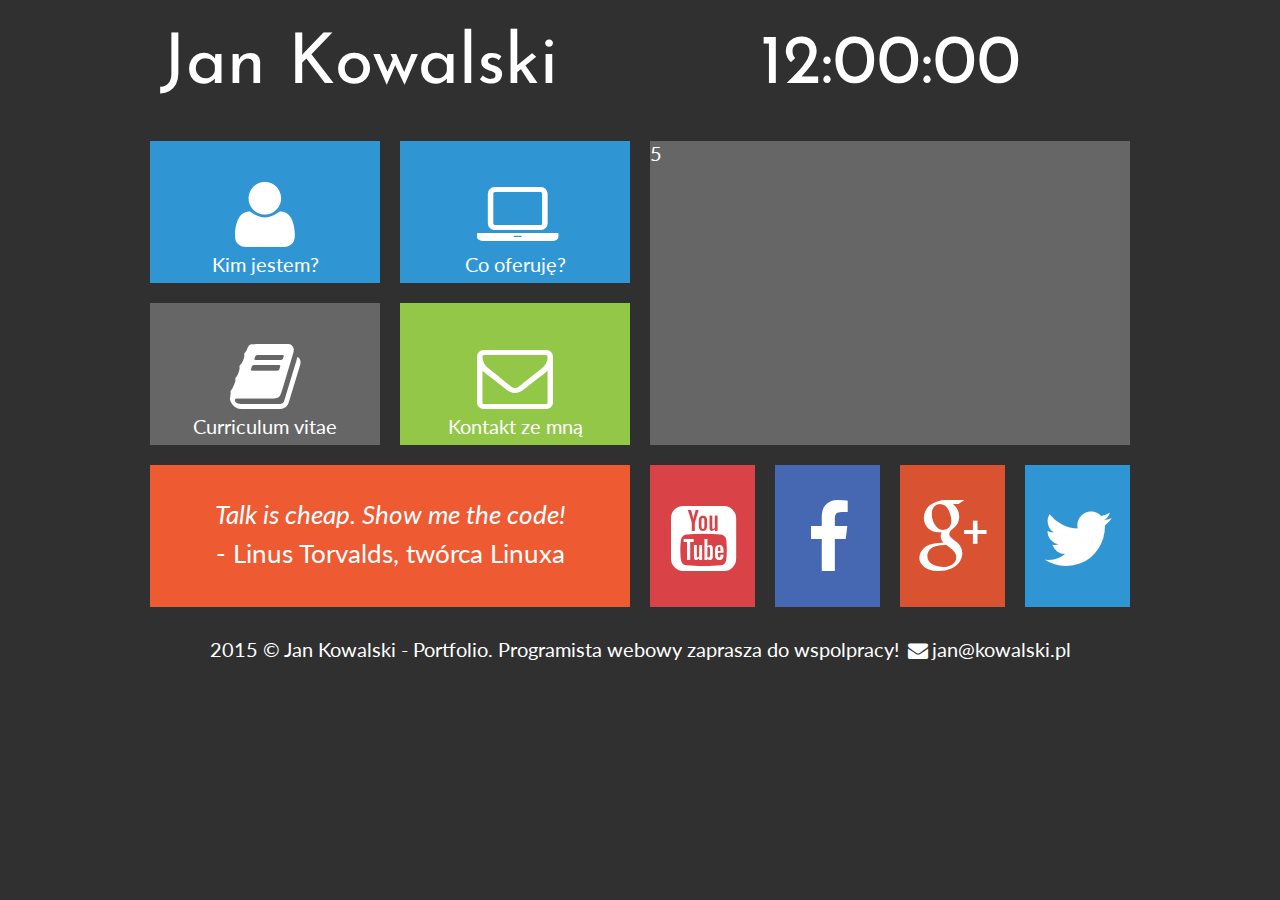
<file: index.html>
<!DOCTYPE HTML>
<html lang="pl">
<head>
	<meta charset="utf-8" />
	<meta http-equiv="X-UA-Compatible" content="IE=edge,chrome=1" />
	
				<title></title>
	
	<meta name="description" content="Opis w Google" />
	<meta name="keywords" content="słowa, kluczowe, wypisane, po, porzecinku" />
	
	<link rel="stylesheet" href="style.css" type="text/css" />
	<link rel="stylesheet" href="css/fontello.css" type="text/css" />
	<link href='https://fonts.googleapis.com/css?family=Lato|Josefin+Sans&subset=latin,latin-ext' rel='stylesheet' type='text/css'>
</head>

<body>

	<div id="container">

		<div class ="rectangle"> 
			<div id="logo">Jan Kowalski</div>
			<div id="zegar">12:00:00</div>
			<div style="clear:both;"></div>
		</div>
	
		<div class="square">
			<div class="tile1">
				<i class="icon-user"></i><br />Kim jestem?
			</div>
			<div class="tile1">
				<i class="icon-laptop"></i><br />Co oferuję?
			</div>
			<div style="clear:both;"></div>

			<div class="tile2">
				<i class="icon-book"></i><br />Curriculum vitae
			</div>
			<div class="tile3">
				<i class="icon-mail"></i><br />Kontakt ze mną
			</div>
			<div style="clear:both;"></div>

			<div class="tile4">
				<i>Talk is cheap. Show me the code!</i><br />- Linus Torvalds, twórca Linuxa
			</div>
		</div>
		<div class="square">
			<div class="tile5">5</div>
			<div class="yt">
				<i class="icon-youtube-squared"></i>
			</div>
			<div class="fb">
				<i class="icon-facebook"></i>
			</div>
			<div class="gplus">
				<i class="icon-gplus"></i>
			</div>
			<div class="tw">
				<i class="icon-twitter"></i>
			</div>
			<div style="clear:both;"></div>
		</div>
		<div style="clear:both;"></div>

		<div class ="rectangle">2015 &copy; Jan Kowalski - Portfolio. Programista webowy zaprasza do wspolpracy! <i class="icon-mail-alt"></i>jan@kowalski.pl</div>

	</div>
		
</body>
</html>
</file>
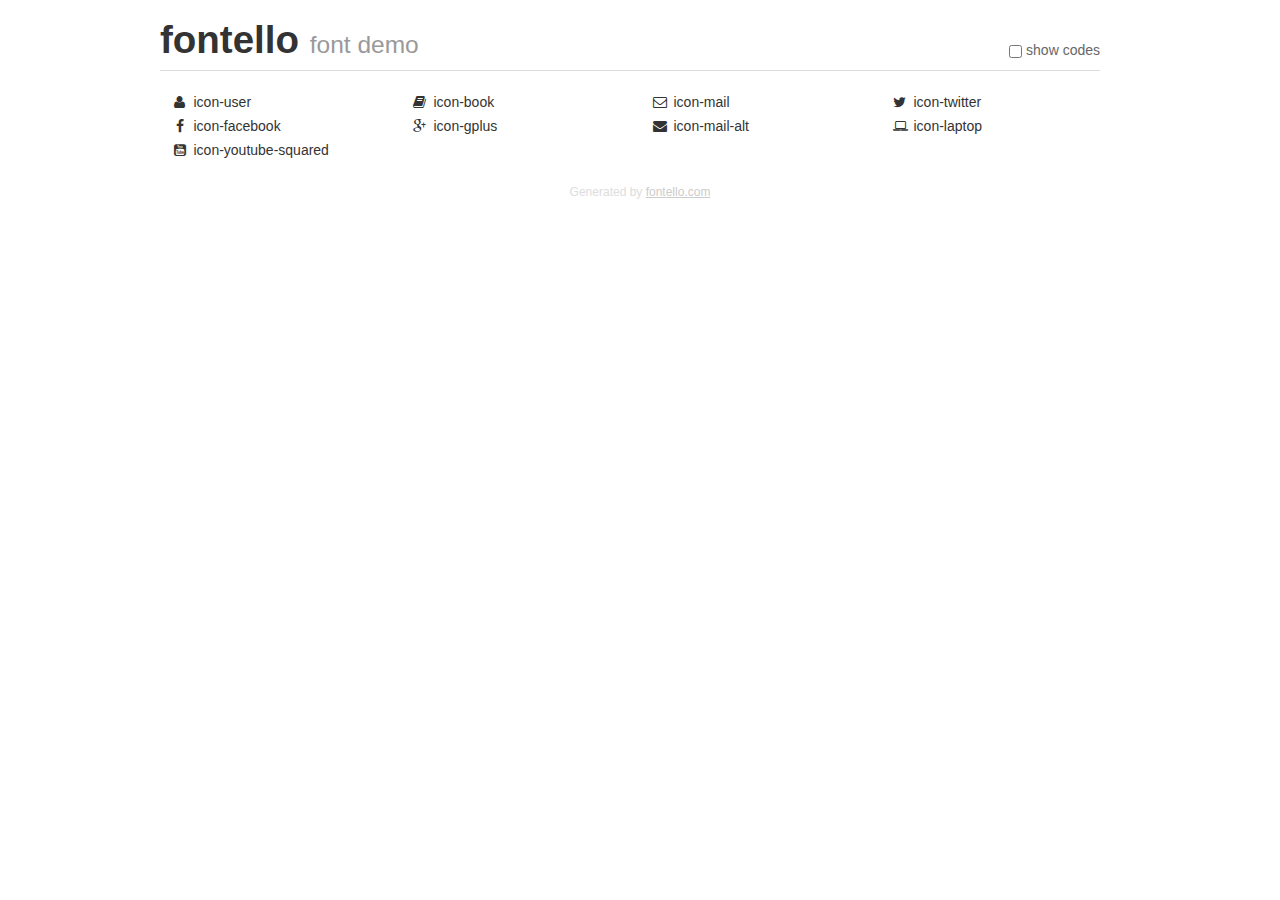
<file: demo.html>
<!DOCTYPE html>
<html>
  <head><!--[if lt IE 9]><script language="javascript" type="text/javascript" src="//html5shim.googlecode.com/svn/trunk/html5.js"></script><![endif]-->
    <meta charset="UTF-8"><style>/*
 * Bootstrap v2.2.1
 *
 * Copyright 2012 Twitter, Inc
 * Licensed under the Apache License v2.0
 * http://www.apache.org/licenses/LICENSE-2.0
 *
 * Designed and built with all the love in the world @twitter by @mdo and @fat.
 */
.clearfix {
  *zoom: 1;
}
.clearfix:before,
.clearfix:after {
  display: table;
  content: "";
  line-height: 0;
}
.clearfix:after {
  clear: both;
}
html {
  font-size: 100%;
  -webkit-text-size-adjust: 100%;
  -ms-text-size-adjust: 100%;
}
a:focus {
  outline: thin dotted #333;
  outline: 5px auto -webkit-focus-ring-color;
  outline-offset: -2px;
}
a:hover,
a:active {
  outline: 0;
}
button,
input,
select,
textarea {
  margin: 0;
  font-size: 100%;
  vertical-align: middle;
}
button,
input {
  *overflow: visible;
  line-height: normal;
}
button::-moz-focus-inner,
input::-moz-focus-inner {
  padding: 0;
  border: 0;
}
body {
  margin: 0;
  font-family: "Helvetica Neue", Helvetica, Arial, sans-serif;
  font-size: 14px;
  line-height: 20px;
  color: #333;
  background-color: #fff;
}
a {
  color: #08c;
  text-decoration: none;
}
a:hover {
  color: #005580;
  text-decoration: underline;
}
.row {
  margin-left: -20px;
  *zoom: 1;
}
.row:before,
.row:after {
  display: table;
  content: "";
  line-height: 0;
}
.row:after {
  clear: both;
}
[class*="span"] {
  float: left;
  min-height: 1px;
  margin-left: 20px;
}
.container,
.navbar-static-top .container,
.navbar-fixed-top .container,
.navbar-fixed-bottom .container {
  width: 940px;
}
.span12 {
  width: 940px;
}
.span11 {
  width: 860px;
}
.span10 {
  width: 780px;
}
.span9 {
  width: 700px;
}
.span8 {
  width: 620px;
}
.span7 {
  width: 540px;
}
.span6 {
  width: 460px;
}
.span5 {
  width: 380px;
}
.span4 {
  width: 300px;
}
.span3 {
  width: 220px;
}
.span2 {
  width: 140px;
}
.span1 {
  width: 60px;
}
[class*="span"].pull-right,
.row-fluid [class*="span"].pull-right {
  float: right;
}
.container {
  margin-right: auto;
  margin-left: auto;
  *zoom: 1;
}
.container:before,
.container:after {
  display: table;
  content: "";
  line-height: 0;
}
.container:after {
  clear: both;
}
p {
  margin: 0 0 10px;
}
.lead {
  margin-bottom: 20px;
  font-size: 21px;
  font-weight: 200;
  line-height: 30px;
}
small {
  font-size: 85%;
}
h1 {
  margin: 10px 0;
  font-family: inherit;
  font-weight: bold;
  line-height: 20px;
  color: inherit;
  text-rendering: optimizelegibility;
}
h1 small {
  font-weight: normal;
  line-height: 1;
  color: #999;
}
h1 {
  line-height: 40px;
}
h1 {
  font-size: 38.5px;
}
h1 small {
  font-size: 24.5px;
}
body {
  margin-top: 90px;
}
.header {
  position: fixed;
  top: 0;
  left: 50%;
  margin-left: -480px;
  background-color: #fff;
  border-bottom: 1px solid #ddd;
  padding-top: 10px;
  z-index: 10;
}
.footer {
  color: #ddd;
  font-size: 12px;
  text-align: center;
  margin-top: 20px;
}
.footer a {
  color: #ccc;
  text-decoration: underline;
}
.the-icons {
  font-size: 14px;
  line-height: 24px;
}
.switch {
  position: absolute;
  right: 0;
  bottom: 10px;
  color: #666;
}
.switch input {
  margin-right: 0.3em;
}
.codesOn .i-name {
  display: none;
}
.codesOn .i-code {
  display: inline;
}
.i-code {
  display: none;
}
@font-face {
      font-family: 'fontello';
      src: url('./font/fontello.eot?83050965');
      src: url('./font/fontello.eot?83050965#iefix') format('embedded-opentype'),
           url('./font/fontello.woff?83050965') format('woff'),
           url('./font/fontello.ttf?83050965') format('truetype'),
           url('./font/fontello.svg?83050965#fontello') format('svg');
      font-weight: normal;
      font-style: normal;
    }
     
     
    .demo-icon
    {
      font-family: "fontello";
      font-style: normal;
      font-weight: normal;
      speak: none;
     
      display: inline-block;
      text-decoration: inherit;
      width: 1em;
      margin-right: .2em;
      text-align: center;
      /* opacity: .8; */
     
      /* For safety - reset parent styles, that can break glyph codes*/
      font-variant: normal;
      text-transform: none;
     
      /* fix buttons height, for twitter bootstrap */
      line-height: 1em;
     
      /* Animation center compensation - margins should be symmetric */
      /* remove if not needed */
      margin-left: .2em;
     
      /* You can be more comfortable with increased icons size */
      /* font-size: 120%; */
     
      /* Font smoothing. That was taken from TWBS */
      -webkit-font-smoothing: antialiased;
      -moz-osx-font-smoothing: grayscale;
     
      /* Uncomment for 3D effect */
      /* text-shadow: 1px 1px 1px rgba(127, 127, 127, 0.3); */
    }
     </style>
    <link rel="stylesheet" href="css/animation.css"><!--[if IE 7]><link rel="stylesheet" href="css/fontello-ie7.css"><![endif]-->
    <script>
      function toggleCodes(on) {
        var obj = document.getElementById('icons');
      
        if (on) {
          obj.className += ' codesOn';
        } else {
          obj.className = obj.className.replace(' codesOn', '');
        }
      }
      
    </script>
  </head>
  <body>
    <div class="container header">
      <h1>
        fontello
         <small>font demo</small>
      </h1>
      <label class="switch">
        <input type="checkbox" onclick="toggleCodes(this.checked)">show codes
      </label>
    </div>
    <div id="icons" class="container">
      <div class="row">
        <div title="Code: 0xe800" class="the-icons span3"><i class="demo-icon icon-user">&#xe800;</i> <span class="i-name">icon-user</span><span class="i-code">0xe800</span></div>
        <div title="Code: 0xe801" class="the-icons span3"><i class="demo-icon icon-book">&#xe801;</i> <span class="i-name">icon-book</span><span class="i-code">0xe801</span></div>
        <div title="Code: 0xe802" class="the-icons span3"><i class="demo-icon icon-mail">&#xe802;</i> <span class="i-name">icon-mail</span><span class="i-code">0xe802</span></div>
        <div title="Code: 0xf099" class="the-icons span3"><i class="demo-icon icon-twitter">&#xf099;</i> <span class="i-name">icon-twitter</span><span class="i-code">0xf099</span></div>
      </div>
      <div class="row">
        <div title="Code: 0xf09a" class="the-icons span3"><i class="demo-icon icon-facebook">&#xf09a;</i> <span class="i-name">icon-facebook</span><span class="i-code">0xf09a</span></div>
        <div title="Code: 0xf0d5" class="the-icons span3"><i class="demo-icon icon-gplus">&#xf0d5;</i> <span class="i-name">icon-gplus</span><span class="i-code">0xf0d5</span></div>
        <div title="Code: 0xf0e0" class="the-icons span3"><i class="demo-icon icon-mail-alt">&#xf0e0;</i> <span class="i-name">icon-mail-alt</span><span class="i-code">0xf0e0</span></div>
        <div title="Code: 0xf109" class="the-icons span3"><i class="demo-icon icon-laptop">&#xf109;</i> <span class="i-name">icon-laptop</span><span class="i-code">0xf109</span></div>
      </div>
      <div class="row">
        <div title="Code: 0xf166" class="the-icons span3"><i class="demo-icon icon-youtube-squared">&#xf166;</i> <span class="i-name">icon-youtube-squared</span><span class="i-code">0xf166</span></div>
      </div>
    </div>
    <div class="container footer">Generated by <a href="http://fontello.com">fontello.com</a></div>
  </body>
</html>
</file>
<file: style.css>
body
{
	background-color: #303030;
	color:#FFFFFF;
	font-family: 'Lato', sans-serif;
	font-size: 20px;
}

#container
{
	width: 1000px;
	margin-left: auto;
	margin-right: auto;	
}

.rectangle
{
	width: 960px;
	margin: 20px;
	text-align: center;
}
.square
{
	width: 50%;
	float: left;

}

#logo
{
	float: left;
	font-family: 'Josefin Sans', sans-serif;
	font-size: 70px;
	width: 600px;
	margin-top: 10px;
	margin-bottom: 10px;
	text-align: left;
}
#zegar
{
	float: left;
	font-family: 'Josefin Sans', sans-serif;
	font-size: 70px;
	margin-top: 10px;
	margin-bottom: 10px;
	text-align: left;
}
.tile1
{
	width:230px;
	margin:10px;
	height: 142px;
	background-color: #3095d3;
	float: left;
	text-align: center;
}
.tile1:hover
{
	background-color: #2084c2
}
.tile2
{
	width:230px;
	margin:10px;
	height: 142px;
	background-color: #666666;
	float: left;
	text-align: center;
}
.tile2:hover
{
	background-color: #555555
}
.tile3
{
	width:230px;
	margin:10px;
	height: 142px;
	background-color: #93C748;
	float: left;
	text-align: center;
}
.tile3:hover
{
	background-color: #83C648
}
.tile4
{
	width:420px;
	margin: 10px;
	height: 82px;
	background-color: #ee5a32;
	text-align: center;
	font-size: 26px;
	padding: 30px;
	line-height: 150%;

}
.tile5
{
	width:480px;
	margin:10px;
	height: 304px;
	background-color: #666666;
}
.yt
{
	width:105px;
	margin:10px;
	height: 142px;
	background-color: #d94348;
	float: left;
}
.fb
{
	width:105px;
	margin:10px;
	height: 142px;
	background-color: #4668b3;
	float: left;
}
.gplus
{
	width:105px;
	margin:10px;
	height: 142px;
	background-color: #d95333;
	float: left;
}
.tw
{
	width:105px;
	margin:10px;
	height: 142px;
	background-color: #3095d3;
	float: left;
}
</file>
<file: css/fontello.css>
@font-face {
  font-family: 'fontello';
  src: url('../font/fontello.eot?4682899');
  src: url('../font/fontello.eot?4682899#iefix') format('embedded-opentype'),
       url('../font/fontello.woff2?4682899') format('woff2'),
       url('../font/fontello.woff?4682899') format('woff'),
       url('../font/fontello.ttf?4682899') format('truetype'),
       url('../font/fontello.svg?4682899#fontello') format('svg');
  font-weight: normal;
  font-style: normal;
}
/* Chrome hack: SVG is rendered more smooth in Windozze. 100% magic, uncomment if you need it. */
/* Note, that will break hinting! In other OS-es font will be not as sharp as it could be */
/*
@media screen and (-webkit-min-device-pixel-ratio:0) {
  @font-face {
    font-family: 'fontello';
    src: url('../font/fontello.svg?4682899#fontello') format('svg');
  }
}
*/
 
 [class^="icon-"]:before, [class*=" icon-"]:before {
  font-family: "fontello";
  font-style: normal;
  font-weight: normal;
  speak: none;
 
  display: inline-block;
  text-decoration: inherit;
  width: 1em;
  margin-right: .2em;
  text-align: center;
  /* opacity: .8; */
 
  /* For safety - reset parent styles, that can break glyph codes*/
  font-variant: normal;
  text-transform: none;
 
  /* fix buttons height, for twitter bootstrap */
  line-height: 1em;
 
  /* Animation center compensation - margins should be symmetric */
  /* remove if not needed */
  margin-left: .2em;
 
  /* you can be more comfortable with increased icons size */
  /* font-size: 120%; */
 
  /* Font smoothing. That was taken from TWBS */
  -webkit-font-smoothing: antialiased;
  -moz-osx-font-smoothing: grayscale;
 
  /* Uncomment for 3D effect */
  /* text-shadow: 1px 1px 1px rgba(127, 127, 127, 0.3); */
}
 
.icon-user:before { content: '\e800'; font-size: 76px; margin-top: 35px;} /* '' */
.icon-book:before { content: '\e801'; font-size: 76px; margin-top: 35px} /* '' */
.icon-mail:before { content: '\e802'; font-size: 76px; margin-top: 35px} /* '' */
.icon-twitter:before { content: '\f099'; font-size: 76px; margin-top: 35px;} /* '' */
.icon-facebook:before { content: '\f09a'; font-size: 76px; margin-top: 35px;} /* '' */
.icon-gplus:before { content: '\f0d5'; font-size: 76px; margin-top: 35px; } /* '' */
.icon-mail-alt:before { content: '\f0e0'; } /* '' */
.icon-laptop:before { content: '\f109'; font-size: 76px; margin-top: 35px;} /* '' */
.icon-youtube-squared:before { content: '\f166'; font-size: 76px; margin-top: 35px; } /* '' */
</file>
<file: css/fontello-ie7.css>
[class^="icon-"], [class*=" icon-"] {
  font-family: 'fontello';
  font-style: normal;
  font-weight: normal;
 
  /* fix buttons height */
  line-height: 1em;
 
  /* you can be more comfortable with increased icons size */
  /* font-size: 120%; */
}
 
.icon-user { *zoom: expression( this.runtimeStyle['zoom'] = '1', this.innerHTML = '&#xe800;&nbsp;'); }
.icon-book { *zoom: expression( this.runtimeStyle['zoom'] = '1', this.innerHTML = '&#xe801;&nbsp;'); }
.icon-mail { *zoom: expression( this.runtimeStyle['zoom'] = '1', this.innerHTML = '&#xe802;&nbsp;'); }
.icon-twitter { *zoom: expression( this.runtimeStyle['zoom'] = '1', this.innerHTML = '&#xf099;&nbsp;'); }
.icon-facebook { *zoom: expression( this.runtimeStyle['zoom'] = '1', this.innerHTML = '&#xf09a;&nbsp;'); }
.icon-gplus { *zoom: expression( this.runtimeStyle['zoom'] = '1', this.innerHTML = '&#xf0d5;&nbsp;'); }
.icon-mail-alt { *zoom: expression( this.runtimeStyle['zoom'] = '1', this.innerHTML = '&#xf0e0;&nbsp;'); }
.icon-laptop { *zoom: expression( this.runtimeStyle['zoom'] = '1', this.innerHTML = '&#xf109;&nbsp;'); }
.icon-youtube-squared { *zoom: expression( this.runtimeStyle['zoom'] = '1', this.innerHTML = '&#xf166;&nbsp;'); }
</file>
<file: css/animation.css>
/*
   Animation example, for spinners
*/
.animate-spin {
  -moz-animation: spin 2s infinite linear;
  -o-animation: spin 2s infinite linear;
  -webkit-animation: spin 2s infinite linear;
  animation: spin 2s infinite linear;
  display: inline-block;
}
@-moz-keyframes spin {
  0% {
    -moz-transform: rotate(0deg);
    -o-transform: rotate(0deg);
    -webkit-transform: rotate(0deg);
    transform: rotate(0deg);
  }

  100% {
    -moz-transform: rotate(359deg);
    -o-transform: rotate(359deg);
    -webkit-transform: rotate(359deg);
    transform: rotate(359deg);
  }
}
@-webkit-keyframes spin {
  0% {
    -moz-transform: rotate(0deg);
    -o-transform: rotate(0deg);
    -webkit-transform: rotate(0deg);
    transform: rotate(0deg);
  }

  100% {
    -moz-transform: rotate(359deg);
    -o-transform: rotate(359deg);
    -webkit-transform: rotate(359deg);
    transform: rotate(359deg);
  }
}
@-o-keyframes spin {
  0% {
    -moz-transform: rotate(0deg);
    -o-transform: rotate(0deg);
    -webkit-transform: rotate(0deg);
    transform: rotate(0deg);
  }

  100% {
    -moz-transform: rotate(359deg);
    -o-transform: rotate(359deg);
    -webkit-transform: rotate(359deg);
    transform: rotate(359deg);
  }
}
@-ms-keyframes spin {
  0% {
    -moz-transform: rotate(0deg);
    -o-transform: rotate(0deg);
    -webkit-transform: rotate(0deg);
    transform: rotate(0deg);
  }

  100% {
    -moz-transform: rotate(359deg);
    -o-transform: rotate(359deg);
    -webkit-transform: rotate(359deg);
    transform: rotate(359deg);
  }
}
@keyframes spin {
  0% {
    -moz-transform: rotate(0deg);
    -o-transform: rotate(0deg);
    -webkit-transform: rotate(0deg);
    transform: rotate(0deg);
  }

  100% {
    -moz-transform: rotate(359deg);
    -o-transform: rotate(359deg);
    -webkit-transform: rotate(359deg);
    transform: rotate(359deg);
  }
}
</file>
